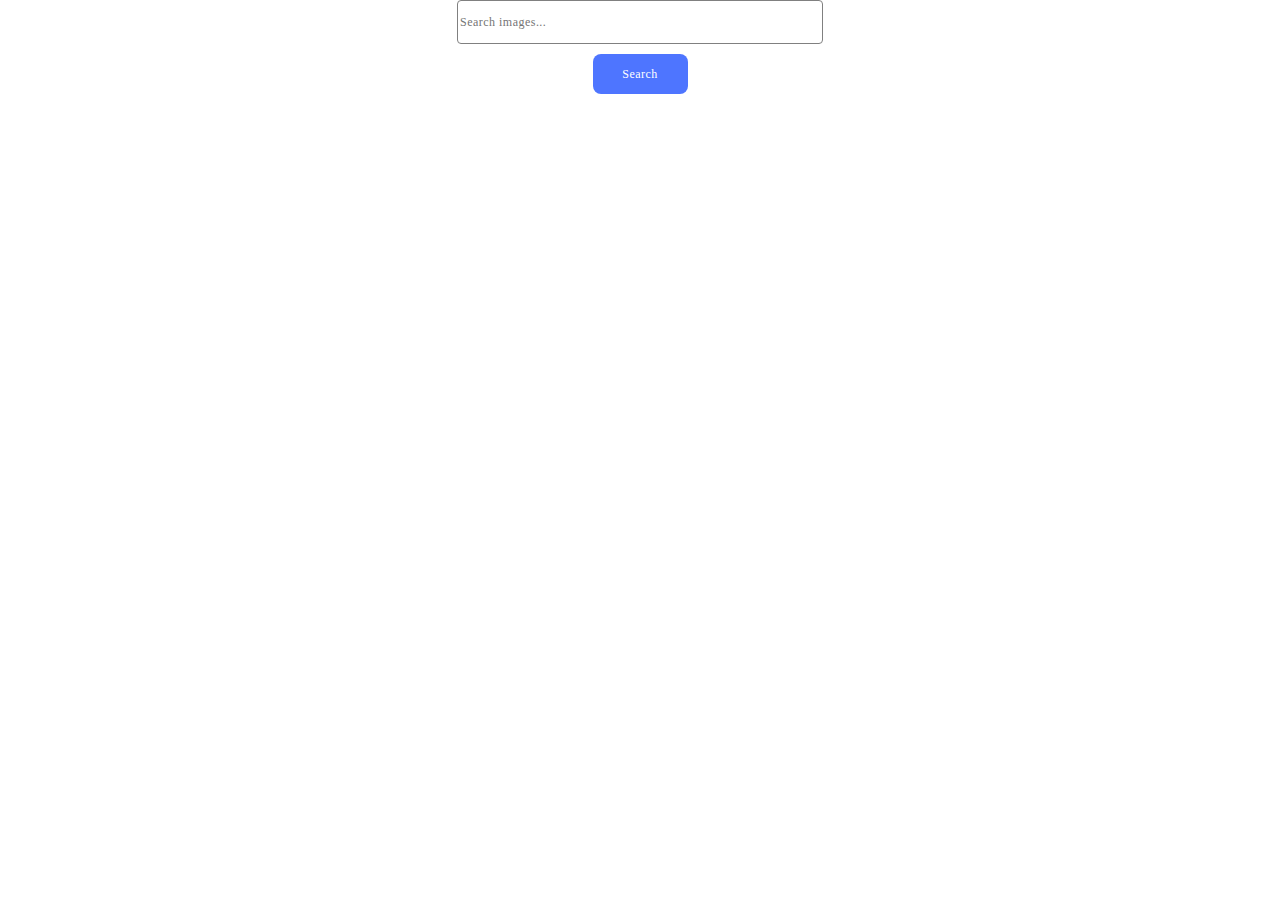
<file: src/index.html>
<!DOCTYPE html>
<html lang="en">
  <head>
    <meta charset="UTF-8" />
    <!-- <link rel="icon" type="image/svg+xml" href="/favicon.svg" /> -->
    <meta name="viewport" content="width=device-width, initial-scale=1.0" />
    <title>Vanilla App Template</title>
    <link rel="stylesheet" href="./css/styles.css" />
  </head>

  <body>
    <form class="form">
      <label>
        <input
          class="search"
          type="text"
          name="searchImages"
          placeholder="Search images..."
          required
        />
      </label>

      <button type="submit">Search</button>
    </form>
    <div class="loader"></div>
    <ul class="gallery"></ul>
    <script type="module" src="./main.js"></script>
  </body>
</html>
</file>
<file: src/css/styles.css>
/**
  |============================
  | include css partials with
  | default @import url()
  |============================
*/
@import url('./reset.css');
@import url('./vite-promo.css');
@import url('./header.css');

:root {
  font-family: Inter, Avenir, Helvetica, Arial, sans-serif;
  font-size: 16px;
  line-height: 24px;
  font-weight: 400;

  color: #242424;
  background-color: rgba(255, 255, 255, 0.87);

  font-synthesis: none;
  text-rendering: optimizeLegibility;
  -webkit-font-smoothing: antialiased;
  -moz-osx-font-smoothing: grayscale;
  -webkit-text-size-adjust: 100%;
}

body {
  background-color: white;
  font-family: Montserrat;
  font-size: 12px;
  font-weight: 400;
  line-height: 24px;
  letter-spacing: 0.04em;
  color: #2e2f42;
  margin: 0 auto;

  padding-left: 15px;

  padding-right: 15px;
}

ul {
  list-style-type: none;

  padding: 0;

  margin: 0;
}

.gallery {
  display: flex;

  gap: 26px;
  margin: 0 auto;
  flex-wrap: wrap;
  justify-content: center;
}

.card {
  list-style-type: none;

  width: calc((100% - 52px) / 3);
  display: flex;
  flex-direction: column;

  width: 360px;

  border: 1px solid #808080;
}

.gallery-image {
  display: none;
  width: 100%;
  height: 200px;
  object-fit: cover;

  display: block;
}
form {
  display: flex;
  flex-direction: column;
  gap: 10px;
  align-items: center;
}

input {
  width: 360px;
  height: 40px;
  border-radius: 4px;
  border: 1px solid #808080;

  font: inherit;
  letter-spacing: inherit;
}

button {
  /* display: flex; */
  font: inherit;
  letter-spacing: inherit;
  font-weight: 500;
  width: 95px;
  height: 40px;
  padding: 8px 16px 8px 16px;
  border-radius: 8px;
  border: none;
  color: white;
  background: #4e75ff;
  justify-content: center;
  margin-bottom: 10px;
}
span {
  display: block;
  font-weight: 400;
}

.list {
  display: flex;
  justify-content: space-around;
}
.item {
  display: flex;
  flex-direction: column;
  align-items: center;
  font-weight: 600;
}
.loader {
  width: 48px;
  height: 48px;
  border: 3px solid #808080;
  border-bottom-color: transparent;
  border-radius: 50%;
  box-sizing: border-box;
  animation: rotation 1s linear infinite;
  justify-content: center;
  margin: 0 auto;
  display: none;
}

@keyframes rotation {
  0% {
    transform: rotate(0deg);
  }
  100% {
    transform: rotate(360deg);
  }
}
</file>
